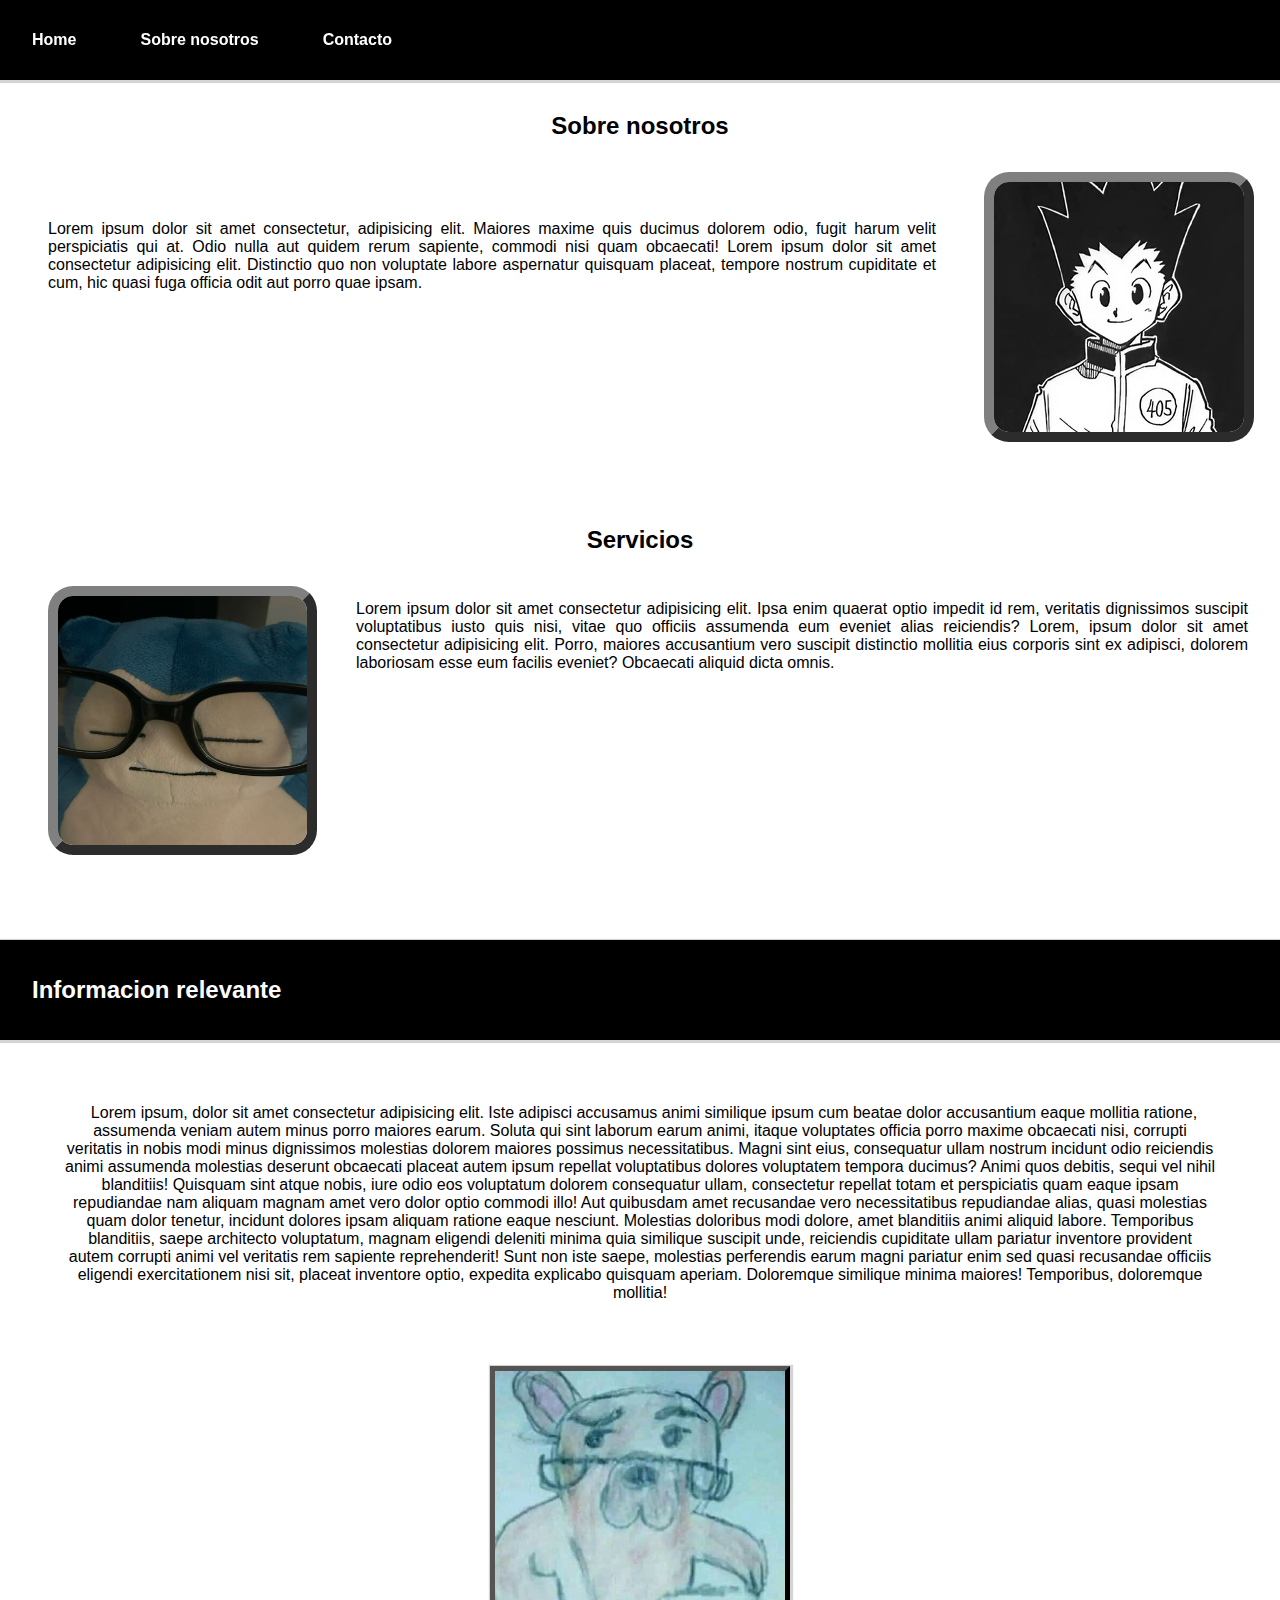
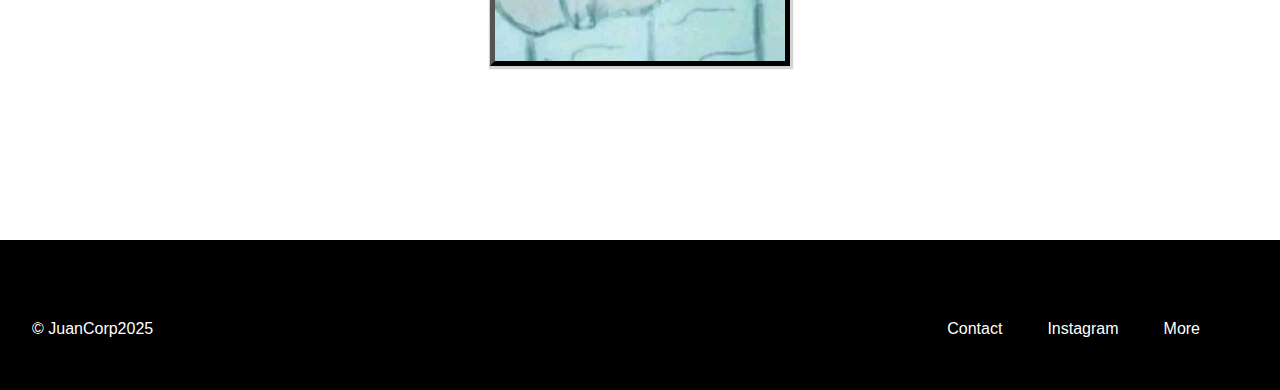
<file: Semana2/Etiquetas_Semanticas/index.html>
<!DOCTYPE html>
<html lang="en">
<head>
    <meta charset="UTF-8">
    <meta name="viewport" content="width=device-width, initial-scale=1.0">
    <title>Document</title>
    <link rel="stylesheet" href="styles.css">
</head>
<body>
    <header>
        <div class="header">
            <nav>
                <ul class="nav_bar">
                    <li class="menu"><a href="">Home</a></li>
                    <li class="menu"><a href="">Sobre nosotros</a></li>
                    <li class="menu"><a href="">Contacto</a></li>
                </ul>
            </nav>
        </div>
    </header>
    <main>
        <section>
            <div class="about">
                <h2>Sobre nosotros</h1>
                <div class="about-content">
                    <div class="about-text">
                        <p>Lorem ipsum dolor sit amet consectetur, adipisicing elit. Maiores maxime quis ducimus dolorem odio, fugit harum velit perspiciatis qui at. Odio nulla aut quidem rerum sapiente, commodi nisi quam obcaecati!
                        Lorem ipsum dolor sit amet consectetur adipisicing elit. Distinctio quo non voluptate labore aspernatur quisquam placeat, tempore nostrum cupiditate et cum, hic quasi fuga officia odit aut porro quae ipsam.
                        </p>
                    </div>
                    <div class="about-img">
                        <img src="img/Gon.webp" alt="Gon" class="gon_img">
                    </div>
                </div>
            </div>
            <div class="servicios">
                <h2>Servicios</h2>
                <div class="servicios-content">
                    <div class="servicios-img">
                        <img src="img/snorlax.png" alt="Snorlax" class="snorlax_img">
                    </div>
                    <div class="servicios-text">
                        <p>Lorem ipsum dolor sit amet consectetur adipisicing elit. Ipsa enim quaerat optio impedit id rem, veritatis dignissimos suscipit voluptatibus iusto quis nisi, vitae quo officiis assumenda eum eveniet alias reiciendis?
                        Lorem, ipsum dolor sit amet consectetur adipisicing elit. Porro, maiores accusantium vero suscipit distinctio mollitia eius corporis sint ex adipisci, dolorem laboriosam esse eum facilis eveniet? Obcaecati aliquid dicta omnis.
                        </p>
                    </div>
                </div>
            </div>
        </section>
    </main>
    <article>
            <div class="article_div">
                <div class="article_separador">
                    <h2 class="article_h2">Informacion relevante</h2>
                </div>
                <div class="article-text">
                    <p>Lorem ipsum, dolor sit amet consectetur adipisicing elit. Iste adipisci accusamus animi similique ipsum cum beatae dolor accusantium eaque mollitia ratione, assumenda veniam autem minus porro maiores earum. Soluta qui sint laborum earum animi, itaque voluptates officia porro maxime obcaecati nisi, corrupti veritatis in nobis modi minus dignissimos molestias dolorem maiores possimus necessitatibus. Magni sint eius, consequatur ullam nostrum incidunt odio reiciendis animi assumenda molestias deserunt obcaecati placeat autem ipsum repellat voluptatibus dolores voluptatem tempora ducimus? Animi quos debitis, sequi vel nihil blanditiis! Quisquam sint atque nobis, iure odio eos voluptatum dolorem consequatur ullam, consectetur repellat totam et perspiciatis quam eaque ipsam repudiandae nam aliquam magnam amet vero dolor optio commodi illo! Aut quibusdam amet recusandae vero necessitatibus repudiandae alias, quasi molestias quam dolor tenetur, incidunt dolores ipsam aliquam ratione eaque nesciunt. Molestias doloribus modi dolore, amet blanditiis animi aliquid labore. Temporibus blanditiis, saepe architecto voluptatum, magnam eligendi deleniti minima quia similique suscipit unde, reiciendis cupiditate ullam pariatur inventore provident autem corrupti animi vel veritatis rem sapiente reprehenderit! Sunt non iste saepe, molestias perferendis earum magni pariatur enim sed quasi recusandae officiis eligendi exercitationem nisi sit, placeat inventore optio, expedita explicabo quisquam aperiam. Doloremque similique minima maiores! Temporibus, doloremque mollitia!</p>
                </div>
            </div>
            <div class="article-img">
                <div class="div-img">
                    <img src="img/petuche.png" alt="Petuche">
                </div>
            </div>
    </article>
    <footer>
        &copy; JuanCorp2025
        <ul class="list_footer">
            <li class="menu-footer"><a href="">Contact</a></li>
            <li class="menu-footer"><a href="">Instagram</a></li>
            <li class="menu-footer"><a href="">More</a></li>
        </ul>
    </footer>
</body>
</html>
</file>
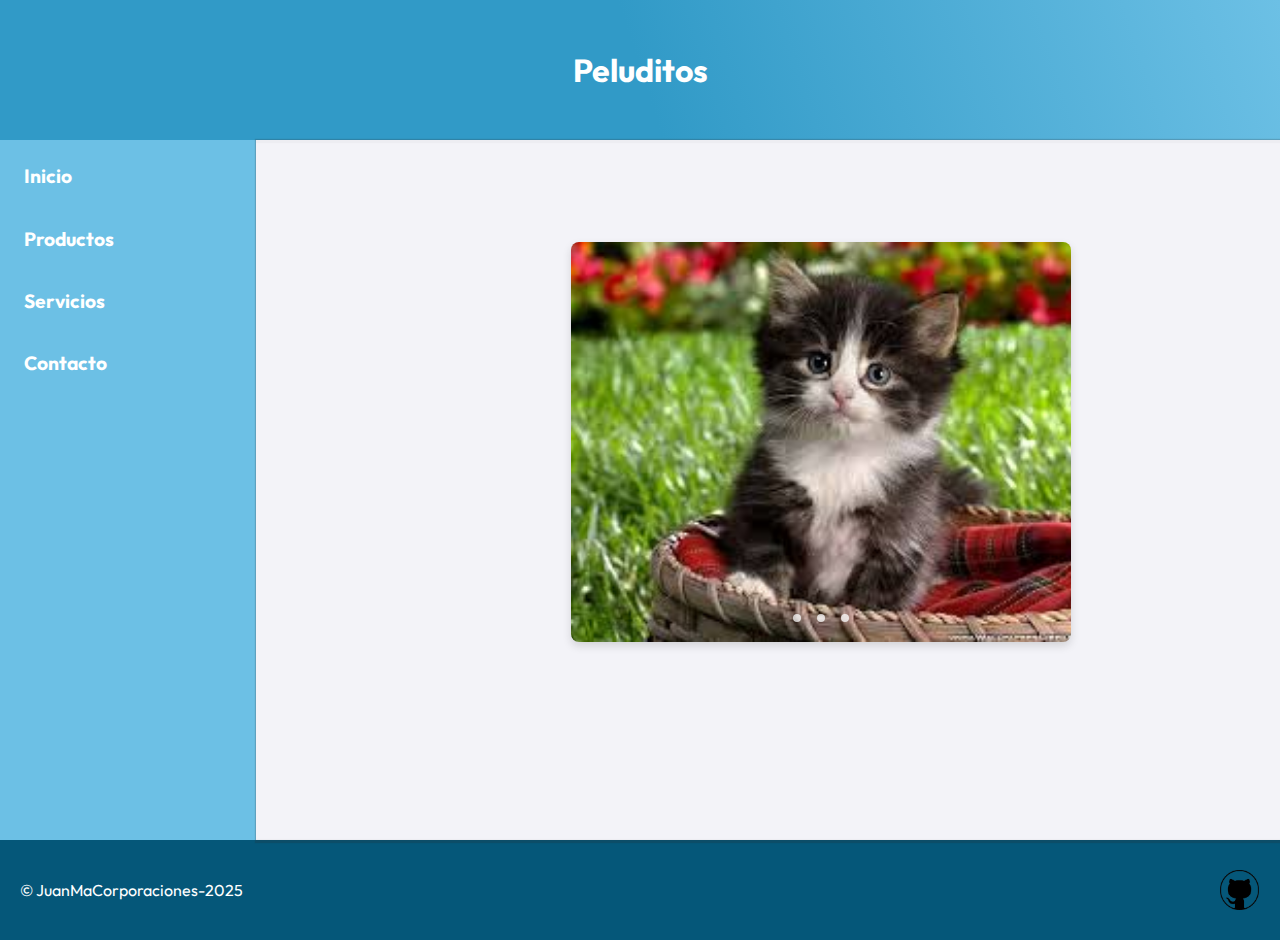
<file: Semana2/FlexBox_Pagina/index.html>
<!DOCTYPE html>
<html lang="en">
<head>
    <meta charset="UTF-8">
    <meta name="viewport" content="width=device-width, initial-scale=1.0">
    <title>PeluditosWeb</title>
    <link rel="stylesheet" href="styles.css">
    <link rel="preconnect" href="https://fonts.googleapis.com">
    <link rel="preconnect" href="https://fonts.gstatic.com" crossorigin>
    <link href="https://fonts.googleapis.com/css2?family=Outfit:wght@100..900&family=Pixelify+Sans:wght@400..700&display=swap" rel="stylesheet">
</head>
<body>
    <div class="header">
        <h1>Peluditos</h1>
    </div>
    <div class="row">
        <div class="aside">
        <nav>
            <a href="#">Inicio</a>
            <a href="#">Productos</a>
            <a href="servicios/servicios.html">Servicios</a>
            <a href="contact/contact.html">Contacto</a>
        </nav>
        </div>
        <div class="content">
            <section class="container" style="display: flex; flex-direction: row; justify-content: center; align-items: center;">
                <div class="slider-container">
                    <div class="slider-wrapper">
                        <div class="slider">
                            <img src="img/gatito1.png" alt="" id="slider1">
                            <img src="img/gatito2.png" alt="" id="slider2">
                            <img src="img/gatito3.png" alt="" id="slider3">
                        </div>
                        <div class="slider-nav">
                            <a href="#slider1"></a>
                            <a href="#slider2"></a>
                            <a href="#slider3"></a>
                        </div>
                    </div>
                </div>
            </section>
        </div>
    </div>
    <div class="footer">
        &copy; JuanMaCorporaciones-2025
        <div class="github">
            <img src="img/github.png" alt=""> 
        </div>
    </div>
</body>
</html>
</file>
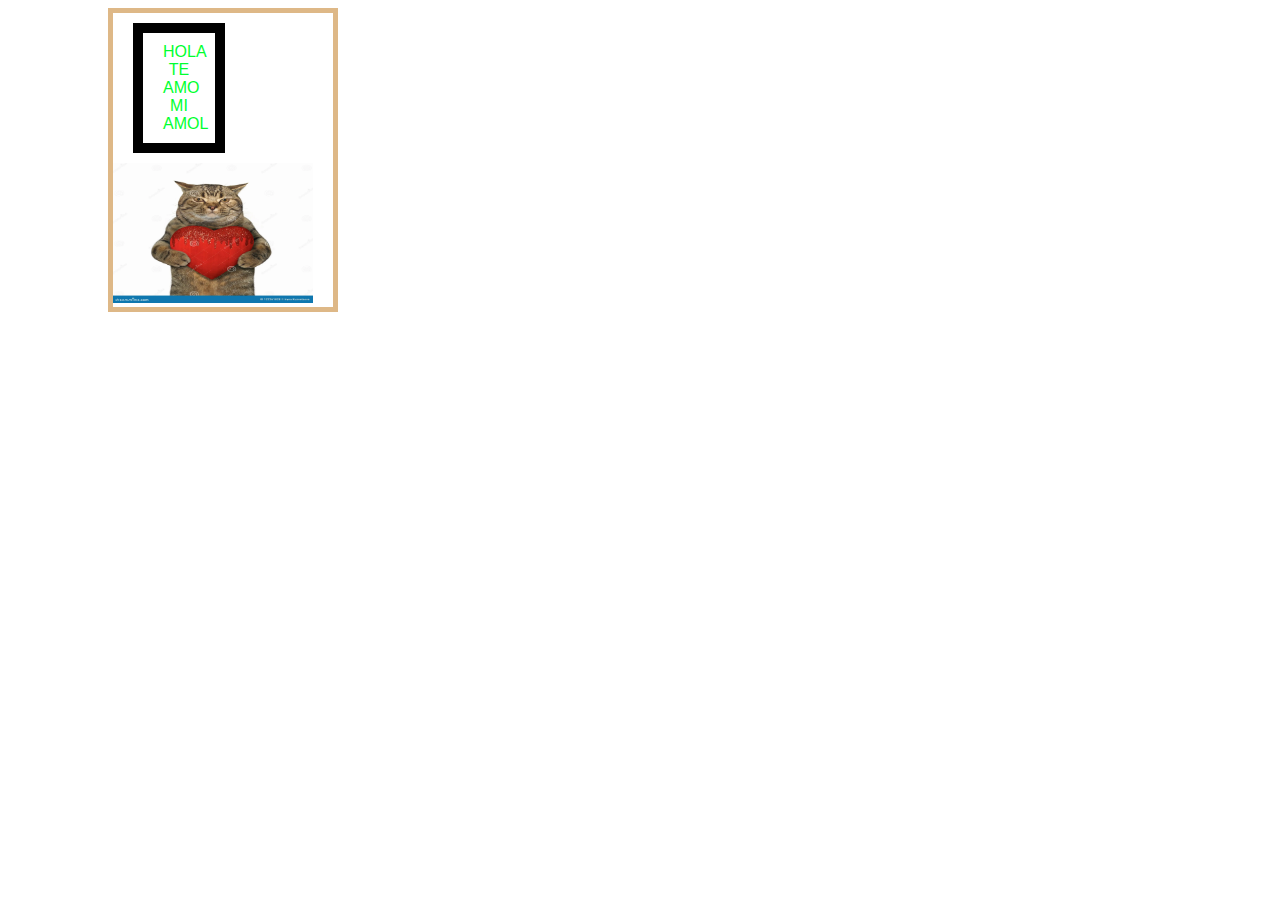
<file: Dia1/hola.html>
<!DOCTYPE html>
<html lang="en">
<head>
    <meta charset="UTF-8">
    <meta name="viewport" content="width=device-width, initial-scale=1.0">
    <title>Document</title>
</head>
<body>
    <div style="border: 5px solid burlywood; width: 220px; margin-left: 100px;">
    <p style="width: 2rem; color: rgb(0, 255, 47); text-align: center; text-transform: uppercase; border: 10px solid black; padding: 10px 20px; margin: 10px 20px; justify-items: center; font-family: 'Franklin Gothic Medium', 'Arial Narrow', Arial, sans-serif;">Hola Te amo mi Amol</p>
    <img src="image.png" alt="gato cariñoso" style="width:200px; height: 140px;">
    </div>
    <!--En una etiqueta <"etiqueta">Contenido</>. Podemos agregarle atributos dentro de la opening tag. De esta manera: style = "atributos" "-->
</body>
</html>
</file>
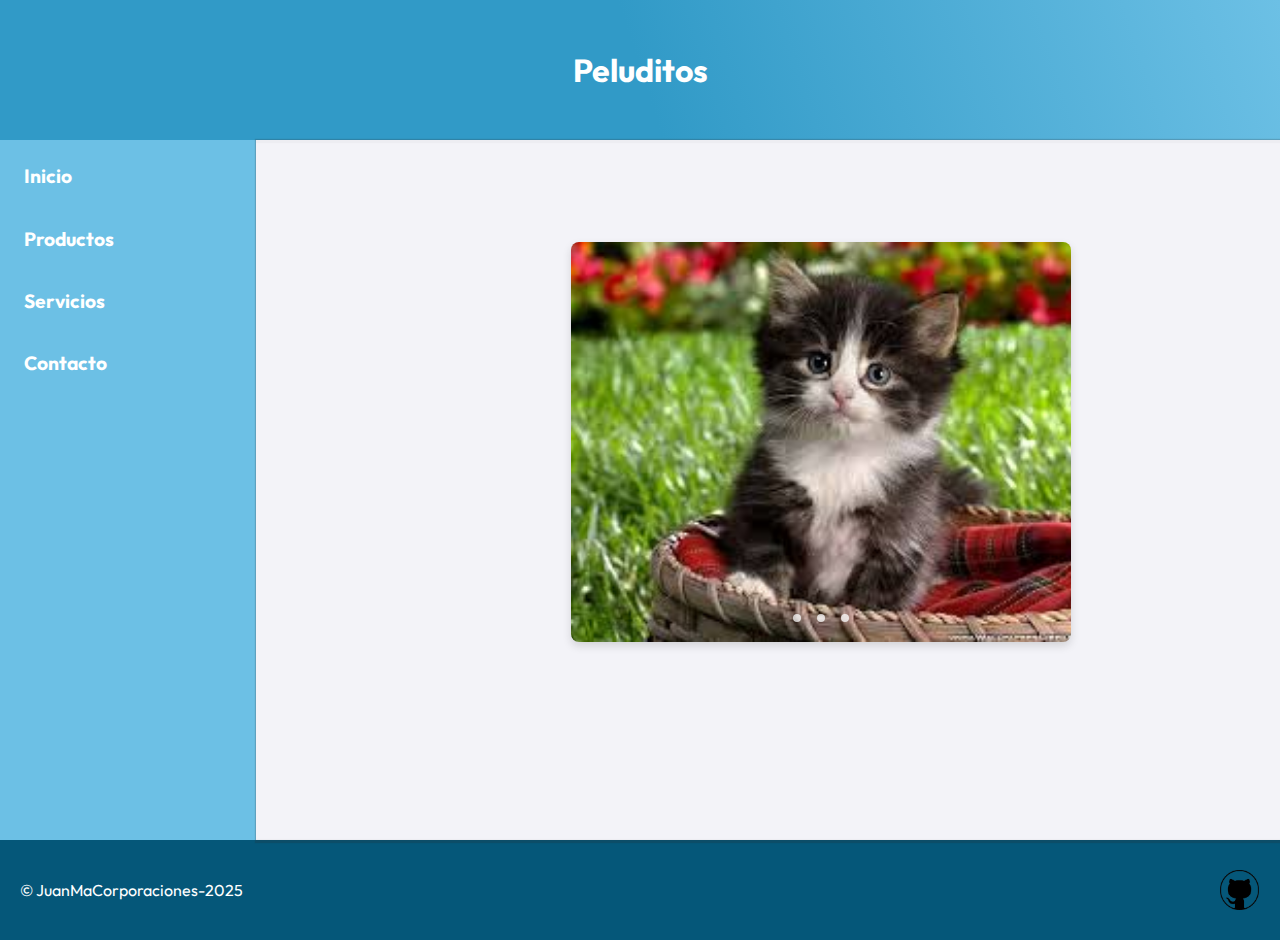
<file: Semana2/FlexBox_Pagina/FlexBox.html>
<!DOCTYPE html>
<html lang="en">
<head>
    <meta charset="UTF-8">
    <meta name="viewport" content="width=device-width, initial-scale=1.0">
    <title>PeluditosWeb</title>
    <link rel="stylesheet" href="styles.css">
    <link rel="preconnect" href="https://fonts.googleapis.com">
    <link rel="preconnect" href="https://fonts.gstatic.com" crossorigin>
    <link href="https://fonts.googleapis.com/css2?family=Outfit:wght@100..900&family=Pixelify+Sans:wght@400..700&display=swap" rel="stylesheet">
</head>
<body>
    <div class="header">
        <h1>Peluditos</h1>
    </div>
    <div class="row">
        <div class="aside">
        <nav>
            <a href="#">Inicio</a>
            <a href="#">Productos</a>
            <a href="#">Servicios</a>
            <a href="#">Contacto</a>
        </nav>
        </div>
        <div class="content">
            <section class="container" style="display: flex; flex-direction: row; justify-content: center; align-items: center;">
                <div class="slider-container">
                    <div class="slider-wrapper">
                        <div class="slider">
                            <img src="img/gatito1.png" alt="" id="slider1">
                            <img src="img/gatito2.png" alt="" id="slider2">
                            <img src="img/gatito3.png" alt="" id="slider3">
                        </div>
                        <div class="slider-nav">
                            <a href="#slider1"></a>
                            <a href="#slider2"></a>
                            <a href="#slider3"></a>
                        </div>
                    </div>
                </div>
            </section>
        </div>
    </div>
    <div class="footer">
        &copy; JuanMaCorporaciones-2025
        <div class="github">
            <img src="img/github.png" alt=""> 
        </div>
    </div>
</body>
</html>
</file>
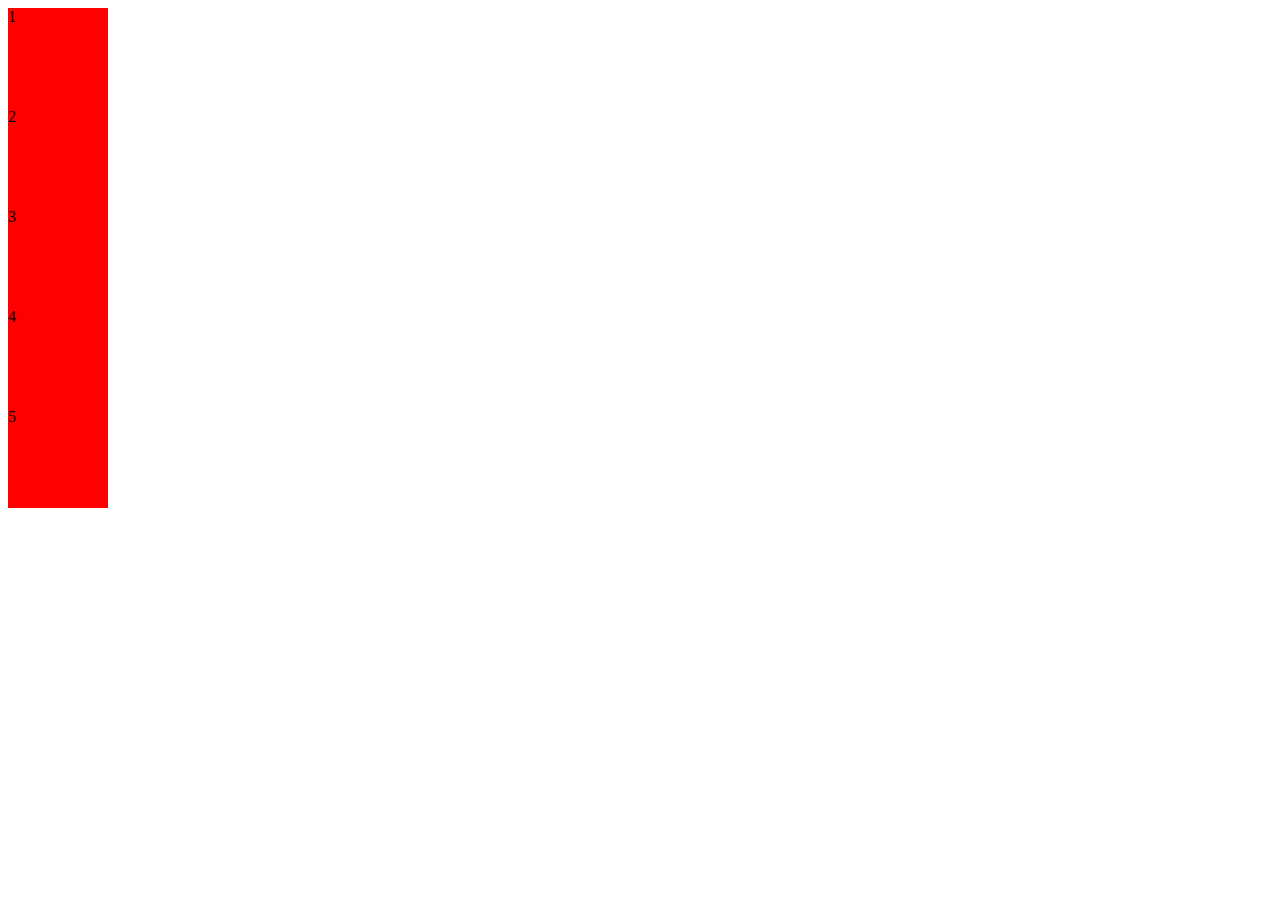
<file: Semana2/FlexBox_Practice/flexbox.html>
<!DOCTYPE html>
<html lang="en">
<head>
    <meta charset="UTF-8">
    <meta name="viewport" content="width=device-width, initial-scale=1.0">
    <title>Document</title>
    <link rel="stylesheet" href="styles.css">
</head>
<body>
    <div class="div-class">1</div>
    <div class="div-class">2</div>
    <div class="div-class">3</div>
    <div class="div-class">4</div>
    <div class="div-class">5</div>
</body>
</html>
</file>
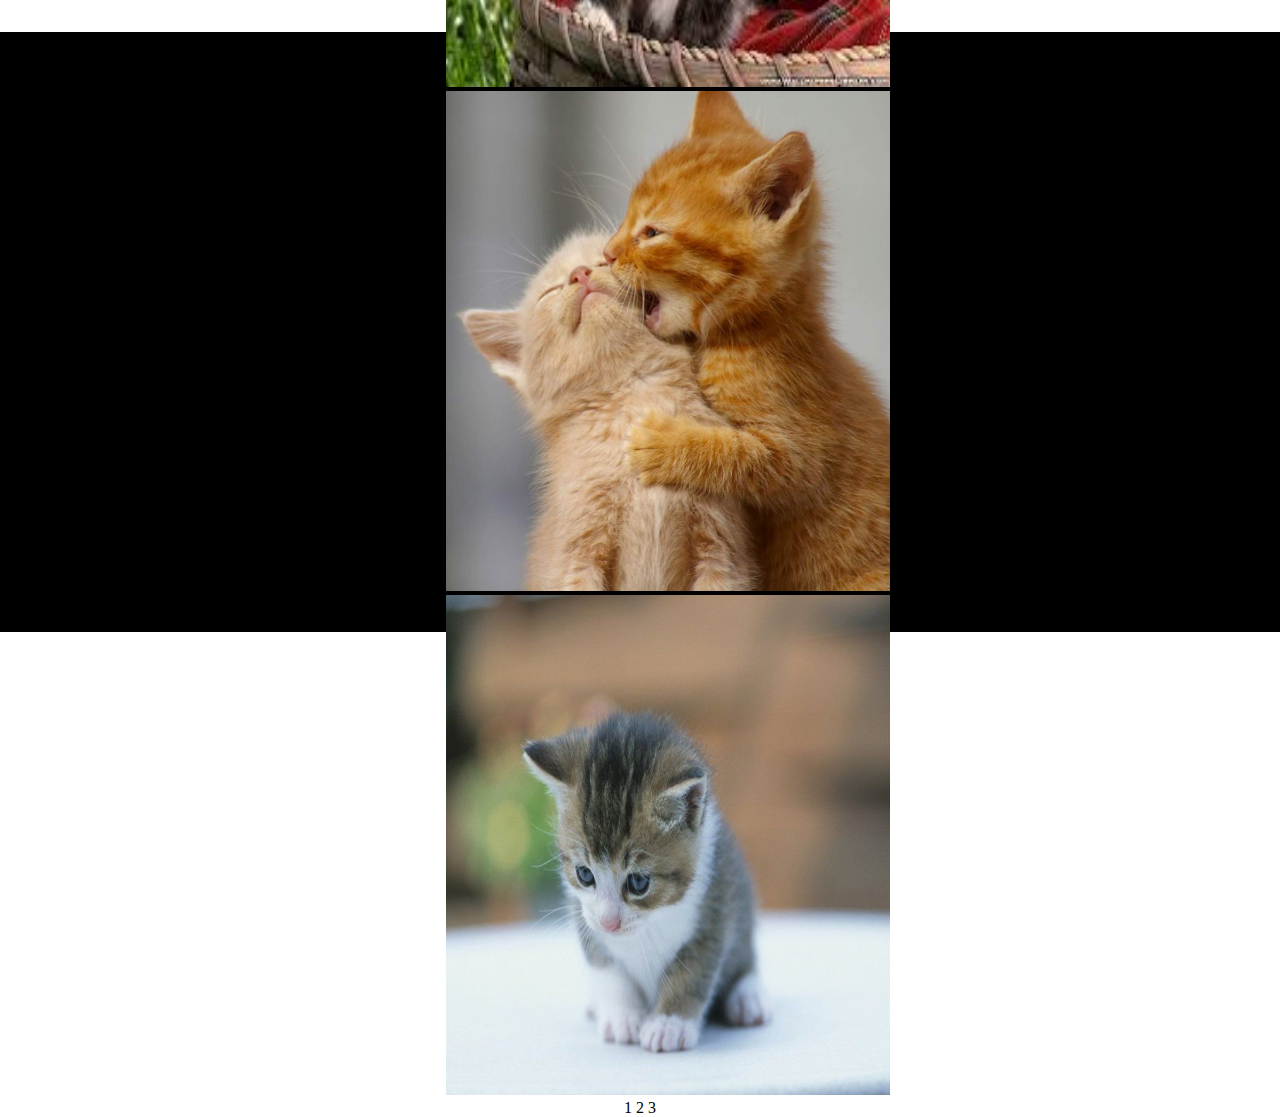
<file: Semana2/Slider/slider.html>
<!DOCTYPE html>
<html lang="en">
<head>
    <meta charset="UTF-8">
    <meta name="viewport" content="width=device-width, initial-scale=1.0">
    <link rel="stylesheet" href="styles/styles.css">
    <title>Document</title>
</head>
<body>
    <div class="slider-container">
        <input type="radio" name="slider" id="slide1" checked>
        <input type="radio" name="slider" id="slide2">
        <input type="radio" name="slider" id="slide3">

            <div class="slides">
                <div class="slide" id="slide1-content">
                    <img src="img/gatito1.png" alt="gatito1" style="width: 500px; height: 500px; padding-left: 3.5em;">
                </div>
                <div class="slide" id="slide2-content">
                    <img src="img/gatito2.png" alt="gatito2" style="width: 500px; height: 500px; padding-left: 3.5em;">
                </div>
                <div class="slide" id="slide3-content">
                    <img src="img/gatito3.png" alt="gatito3" style="width: 500px; height: 500px; padding-left: 3.5em;">
                </div>
            </div> 
                <div class="navigation">
                    <label for="slide1" class="nav">1</label>
                    <label for="slide2" class="nav">2</label>
                    <label for="slide3" class="nav">3</label>
                </div>
    </div> 
</body>
</html>
</file>
<file: Semana2/Etiquetas_Semanticas/styles.css>
* {
    box-sizing: border-box;
    padding: 0px;
    margin: 0px;
}

.header {
    background-color: black;
    display: flex;
    /* width: 100%; */
    height: 80px;
    flex-direction: row;
    justify-content: flex-start;
    align-items: center;
    box-shadow: 1px 1px 1px 2px rgba(38, 38, 41, 0.2);
    position: fixed; /* Lo fija inmediatamente en la pantalla */
    top: 0;        
    width: 100%;    
    z-index: 90;    
}

.nav_bar {
    display: flex;
    flex-direction: row;
    justify-content: space-around;
    align-items: center;
}

.menu {
    padding: 2em;
    a {
        text-decoration: none; 
        color: white;
        font-weight: bold;
        font-family: 'Franklin Gothic Medium', 'Arial Narrow', Arial, sans-serif;
    }
}

.about {
    margin-top: 7rem;
    margin-bottom: 4rem;
    display: flex;
    flex-direction: column;
    font-family: 'Franklin Gothic Medium', 'Arial Narrow', Arial, sans-serif;
    color: black;
    justify-content: flex-start;
    align-items: center;
    height: 350px;
}

.about-content {
    display: flex;
    /* flex-wrap: wrap; */
    flex-direction: row;
    /* justify-content: space-around; */
    margin-top: 2em;
}

.about-text {
    display: flex;
    flex-direction: column;
    justify-content: center;
    align-items: center;
    margin: 3em;
    /* background-color: black; */
    flex: 75;
    p {
        text-align: justify;
    }
}

.about-img {
    object-fit: cover;
    width: 100px;
    height: 100px;
    flex: 25;
}

.gon_img {
    border: 10px solid grey;
    border-radius: 25px;
    border-style: outset;
    }


.servicios {
    margin-top: 2rem;
    margin-bottom: 4rem;
    display: flex;
    flex-direction: column;
    font-family: 'Franklin Gothic Medium', 'Arial Narrow', Arial, sans-serif;
    color: black;
    justify-content: flex-start;
    align-items: center;
    height: 350px;
}

.servicios-content {
    display: flex;
    flex-wrap: wrap;
    flex-direction: row;
    /* justify-content: space-around; */
    margin-top: 2em;
}

.servicios-text {
    display: flex;
    flex-direction: column;
    justify-content: center;
    align-items: center;
    /* margin: 1em; */
    /* background-color: black; */
    flex: 75;
    p {
        text-align: justify;
        margin-right: 2em;
    }
}

.servicios-img {
    object-fit: cover;
    width: 100px;
    height: 100px;
    flex: 25;
    margin-left: 3em;
}

/* La imagen en sí */
.snorlax_img {
    border: 10px solid grey;
    border-radius: 25px;
    border-style: outset;
    /* object-fit: cover; */
    height: 269px;
    width: 269px;
}

.article_div {
    display: flex;
    flex-direction: column;
    justify-content: flex-start;
    align-items: center;
    flex-wrap: nowrap;
}

.article_separador {
    width: 100%;
    font-family: 'Franklin Gothic Medium', 'Arial Narrow', Arial, sans-serif;
    height: 100px;
    display: flex;
    flex-direction: row;
    align-items: center;
    justify-content: flex-start;
    padding: 2em;
    background-color: black;
    box-shadow: 1px 1px 1px 2px rgba(38, 38, 41, 0.2);
}

.article_h2 {
    color: white;
    font-weight: bold;
}

article {
    height: 900px;
}

.article-text {
    margin: 4em;
    text-align: center;
    text-indent: 0.5em;
    font-family: 'Franklin Gothic Medium', 'Arial Narrow', Arial, sans-serif;
    p {
        color: black;
    }
}

.article-img {
    display: flex;
    flex-direction: column;
    justify-content: flex-end;
    align-items: center;
    width: 100%;
    height: 300px;
}

.div-img {
    display: flex;
    justify-content: center;
    align-items: center;
    width: 100%;
    height: 500px;
    img {
        object-fit: cover;
        width: 300px;
        height: 300px;
        border: 5px solid black;
        box-shadow: 1px 1px 1px 2px rgba(38, 38, 41, 0.2);
        border-style: outset;
    }
}

footer {
    width: 100%;
    height: 150px;
    background-color: black;
    display: flex;
    flex-wrap: wrap;
    justify-content: space-between;
    align-items: center;
    color: white;
    padding: 2em;
    font-family: 'Franklin Gothic Medium', 'Arial Narrow', Arial, sans-serif;
}

.list_footer {
    text-decoration: none;
    display: flex;
    justify-content: center;
    align-items: center;
    gap: 45px;
    list-style-type: none;
    margin: 3em;
}

.menu-footer {
    a {
        text-decoration: none;
        color: white;
    }
}
</file>
<file: Semana2/FlexBox_Pagina/styles.css>
* {
    box-sizing: border-box;
    margin: 0;
    padding: 0;
    font-family: "Outfit", sans-serif;
}

.header {
    padding: 50px;
    background: linear-gradient(0.2turn, #319ac7, #319ac7, #6cc0e5);
    /* background: #055779; */
    text-align: center;
    box-shadow: 1px 1px 1px 2px rgba(38, 38, 41, 0.2);
    color: white;
}

nav {
    display: flex;
    flex-direction: column;
    background-color: none;
    justify-content: flex-start;
    /* margin: 1em; */
}

nav a {
    color: white;
    /* padding: 14px 20px; */
    text-decoration: none;
    margin-top: 1em;
    margin-bottom: 1em;
    padding-left: 1em;
    font-size: larger;
    font-weight: bold;
}

.menu-text {
    display: flex;
    flex-direction: column;
    justify-content: center;
    align-items: center;
}

.row {
    display: flex;
    flex-wrap: wrap;
    height: 700px;
}

.aside {
    flex: 20%;
    background-color: #6cc0e5;
    padding: 5px;
    flex-grow: 1;
}

.content {
    flex: 80%;
    background-color: rgba(241, 241, 247, 0.868);
    padding: 20px;
    box-shadow: 1px 1px 1px 2px rgba(38, 38, 41, 0.2);
    flex-grow: 1;
}

.footer {
    height: 100px;
    padding: 20px;
    box-shadow: 1px 1px 1px 2px rgba(38, 38, 41, 0.2);
    background-color: #055779;
    display: flex;
    color: rgb(255, 255, 255);
    flex-direction: row;
    align-items: center;
    justify-content: space-between;
}

.github {
    display: flex;
    height: 40px;
    width: 40px;
    object-fit: cover;
    background-color: none;
    align-items: center;
}

.github img {
    max-width: 100%; /* La imagen no excederá el ancho de su contenedor */
    max-height: 100%; /* La imagen no excederá la altura de su contenedor */
    object-fit: contain; /* Ajusta la imagen sin recortarla, manteniendo su relación de aspecto */
    display: block; /* Elimina cualquier espacio extra que pueda añadir el navegador */
}

/*Carrusel*/

.slider-container {
    background-color: none;
    margin-top: 2em;
    display: flex;
    flex-direction: column;
    align-items: center;
    justify-content: center;
    height: 500px;
    width: 40%;
}

.slider-wrapper {
    position: relative;
    max-width: 1000px;
    margin: 0 auto;
}

.slider {
    display: flex;
    /* aspect-ratio: 16 / 9; */
    width: 500px;
    height: 400px;
    overflow-x: hidden;
    scroll-snap-type: x mandatory;
    scroll-behavior: smooth;
    box-shadow: 0 .25rem .5rem #21212126;
    border-radius: .5rem;
}

.slider img {
    flex: 1 0 100%;
    scroll-snap-align: start;
    object-fit: cover;
}

.slider-nav {
    display: flex;
    column-gap: 1rem;
    position: absolute;
    bottom: 1.25rem;
    left: 50%;
    transform: translateX(-50%);
    z-index: 1;
}

.slider-nav a {
    width: .5rem;
    height: .5rem;
    border-radius: 50%;
    background-color: white;
    opacity: .75;
    transition: opacity ease 250ms;
}

.slider-nav a:hover {
    opacity: 1;
}
</file>
<file: Semana2/FlexBox_Practice/styles.css>
.div-class {
    height: 100px;
    width: 100px;
    background-color: red;
}
</file>
<file: Semana2/Slider/styles/styles.css>
* {
    margin: 0;
    padding: 0;
    box-sizing: border-box;
}

.slider-container {
    background-color: black;
    margin-top: 2em;
    display: flex;
    flex-direction: column;
    align-items: center;
    justify-content: center;
    height: 600px;
    width: 100%;
}

.slider-wrapper {
    position: relative;
    max-width: 1000px;
    margin: 0 auto;
}

.slider {
    display: flex;
    /* aspect-ratio: 16 / 9; */
    width: 500px;
    height: 500px;
    overflow-x: hidden;
    scroll-snap-type: x mandatory;
    scroll-behavior: smooth;
    box-shadow: 0 .25rem .5rem #21212126;
    border-radius: .5rem;
}

.slider img {
    flex: 1 0 100%;
    scroll-snap-align: start;
    object-fit: cover;
}

.slider-nav {
    display: flex;
    column-gap: 1rem;
    position: absolute;
    bottom: 1.25rem;
    left: 50%;
    transform: translateX(-50%);
    z-index: 1;
}

.slider-nav a {
    width: .5rem;
    height: .5rem;
    border-radius: 50%;
    background-color: white;
    opacity: .75;
    transition: opacity ease 250ms;
}

.slider-nav a:hover {
    opacity: 1;
}
</file>
